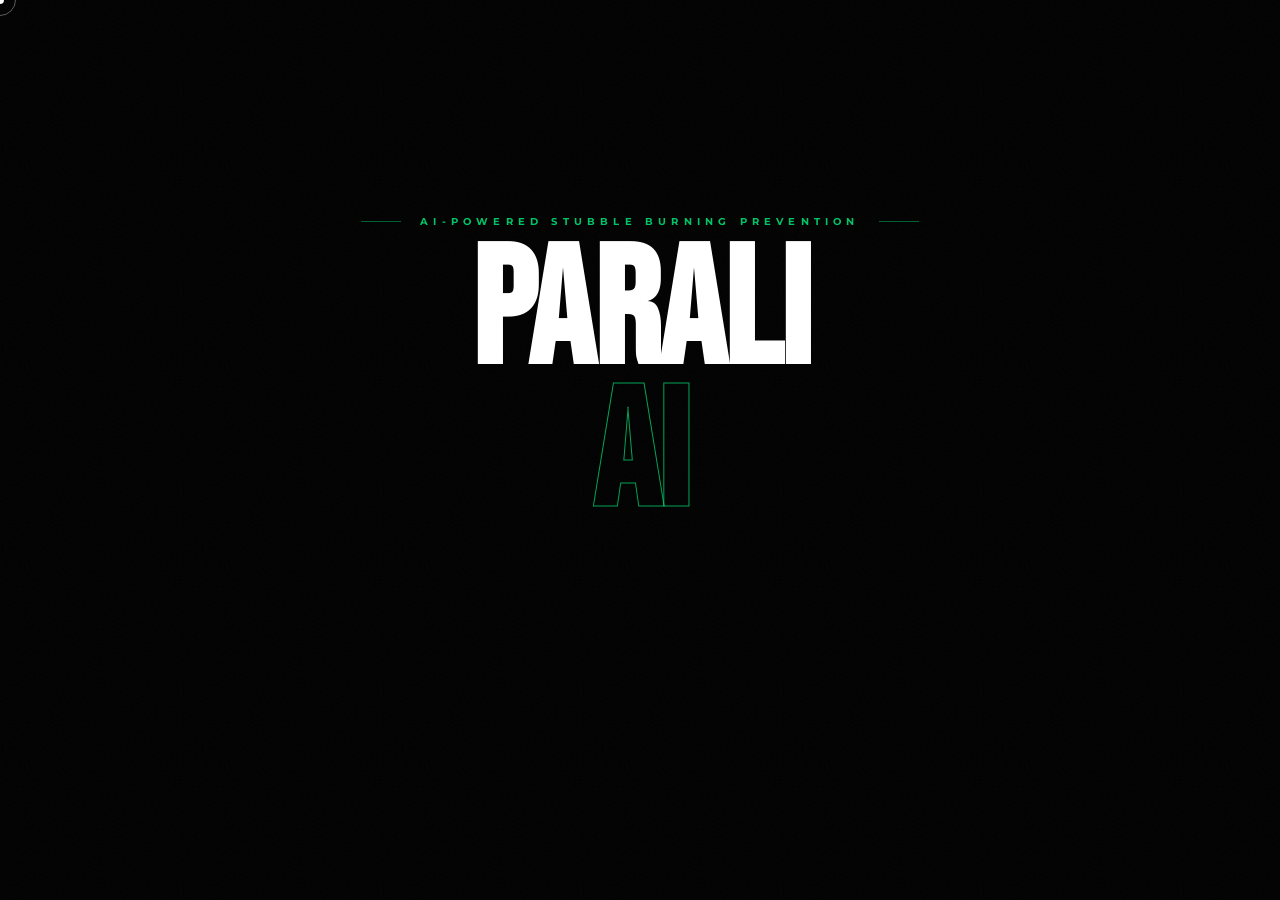
<file: index.html>
<!DOCTYPE html>
<html lang="en">
<head>
<meta charset="UTF-8">
<meta http-equiv="Cache-Control" content="no-cache, no-store, must-revalidate">
<meta http-equiv="Pragma" content="no-cache">
<meta http-equiv="Expires" content="0">
<meta name="viewport" content="width=device-width, initial-scale=1.0">
<title>ParaliAI — Stop the Smoke. Save the Soil.</title>
<link rel="preconnect" href="https://fonts.googleapis.com">
<link rel="preconnect" href="https://fonts.gstatic.com" crossorigin>
<link href="https://fonts.googleapis.com/css2?family=Bebas+Neue&family=Montserrat:wght@300;400;700;900&display=swap" rel="stylesheet">
<style>
*,*::before,*::after{margin:0;padding:0;box-sizing:border-box;}
html,body{width:100%;height:100%;overflow:hidden;background:#000;cursor:none;}

/* ── CUSTOM CURSOR ── */
.cur{position:fixed;width:8px;height:8px;background:#fff;border-radius:50%;pointer-events:none;z-index:9999;transform:translate(-50%,-50%);mix-blend-mode:difference;transition:width .3s,height .3s;}
.cur-ring{position:fixed;width:32px;height:32px;border:1px solid rgba(255,255,255,0.35);border-radius:50%;pointer-events:none;z-index:9998;transform:translate(-50%,-50%);transition:all .14s;}

/* ── ENTRY SCREEN ── */
#entry{
  position:fixed;inset:0;z-index:100;
  display:flex;flex-direction:column;
  justify-content:center;align-items:center;
  overflow:hidden;
}

/* VIDEO */
#bg-video{
  position:absolute;inset:0;
  width:100%;height:100%;
  object-fit:cover;z-index:0;
  filter:brightness(0.55) saturate(1.1);
}

/* LAYERED OVERLAYS */
.overlay-vignette{
  position:absolute;inset:0;z-index:1;
  background:radial-gradient(ellipse at center, transparent 30%, rgba(0,0,0,0.75) 100%);
}
.overlay-bottom{
  position:absolute;bottom:0;left:0;right:0;height:40%;z-index:1;
  background:linear-gradient(to top, rgba(0,0,0,0.9), transparent);
}
.overlay-top{
  position:absolute;top:0;left:0;right:0;height:20%;z-index:1;
  background:linear-gradient(to bottom, rgba(0,0,0,0.5), transparent);
}

/* LETTERBOX BARS */
.lb-top,.lb-bottom{
  position:absolute;left:0;right:0;z-index:2;
  background:#000;
  transition:height 1.2s cubic-bezier(.77,0,.18,1);
}
.lb-top{top:0;height:80px;}
.lb-bottom{bottom:0;height:80px;}

/* NOISE GRAIN */
.grain{
  position:absolute;inset:0;z-index:2;pointer-events:none;opacity:.04;
  background-image:url("data:image/svg+xml,%3Csvg viewBox='0 0 200 200' xmlns='http://www.w3.org/2000/svg'%3E%3Cfilter id='n'%3E%3CfeTurbulence type='fractalNoise' baseFrequency='0.9' numOctaves='4' stitchTiles='stitch'/%3E%3C/filter%3E%3Crect width='100%25' height='100%25' filter='url(%23n)'/%3E%3C/svg%3E");
  background-size:200px;
  animation:grainMove 0.4s steps(1) infinite;
}
@keyframes grainMove{
  0%{background-position:0 0;}25%{background-position:-50px 20px;}
  50%{background-position:30px -40px;}75%{background-position:-20px 50px;}
}

/* SCAN LINE */
.scanline{
  position:absolute;inset:0;z-index:2;pointer-events:none;
  background:repeating-linear-gradient(0deg,transparent,transparent 2px,rgba(0,0,0,0.03) 2px,rgba(0,0,0,0.03) 4px);
}

/* CONTENT */
.entry-content{
  position:relative;z-index:10;
  display:flex;flex-direction:column;
  align-items:center;text-align:center;
  gap:0;
  padding-top:1rem;
}

/* EYEBROW */
.eyebrow{
  font-family:'Montserrat',sans-serif;
  font-size:.65rem;font-weight:700;
  letter-spacing:.5em;text-transform:uppercase;
  color:rgba(0,232,122,0.85);
  margin-bottom:1rem;
  opacity:0;transform:translateY(12px);
  transition:opacity 1s,transform 1s cubic-bezier(.16,1,.3,1);
  display:flex;align-items:center;gap:1.2rem;
}
.eyebrow::before,.eyebrow::after{
  content:'';width:40px;height:1px;
  background:rgba(0,232,122,0.4);
}

/* MAIN TITLE */
.main-title{
  font-family:'Bebas Neue',sans-serif;
  font-size:clamp(4rem,13vw,16rem);
  line-height:.85;letter-spacing:-.01em;
  color:#fff;
  opacity:0;transform:scale(.94);
  transition:opacity 1.1s .4s cubic-bezier(.16,1,.3,1),
             transform 1.1s .4s cubic-bezier(.16,1,.3,1);
}
.main-title .highlight{
  display:block;
  color:transparent;
  -webkit-text-stroke:1px rgba(0,232,122,0.7);
  transition:color 1s 1.8s, -webkit-text-stroke 1s 1.8s;
}
.main-title .highlight.lit{
  color:#00e87a;
  -webkit-text-stroke:1px #00e87a;
  text-shadow:0 0 80px rgba(0,232,122,0.3);
}

/* SUBTITLE */
.subtitle{
  font-family:'Montserrat',sans-serif;
  font-size:clamp(.75rem,1.5vw,1rem);
  font-weight:300;letter-spacing:.12em;
  color:rgba(255,255,255,0.5);
  margin-top:1rem;max-width:500px;line-height:1.7;
  opacity:0;transform:translateY(16px);
  transition:opacity 1s 1.1s,transform 1s 1.1s cubic-bezier(.16,1,.3,1);
}

/* ENTER BUTTON */
.enter-wrap{
  margin-top:1.5rem;
  opacity:0;transform:translateY(20px);
  transition:opacity 1s 1.4s,transform 1s 1.4s cubic-bezier(.16,1,.3,1);
}
.enter-btn{
  position:relative;display:inline-flex;align-items:center;gap:1.2rem;
  background:transparent;border:1px solid rgba(255,255,255,0.25);
  color:#fff;padding:1.1rem 3rem;
  font-family:'Montserrat',sans-serif;font-size:.75rem;
  font-weight:700;letter-spacing:.25em;text-transform:uppercase;
  cursor:none;text-decoration:none;overflow:hidden;
  transition:border-color .4s,color .4s;
}
.enter-btn::before{
  content:'';position:absolute;inset:0;
  background:linear-gradient(135deg,rgba(0,232,122,0.15),transparent);
  transform:translateX(-100%);
  transition:transform .6s cubic-bezier(.77,0,.18,1);
}
.enter-btn:hover{border-color:rgba(0,232,122,0.6);}
.enter-btn:hover::before{transform:translateX(0);}
.btn-arrow{
  width:20px;height:1px;background:currentColor;position:relative;
  transition:width .3s;
}
.btn-arrow::after{
  content:'';position:absolute;right:0;top:-3px;
  width:6px;height:6px;border-top:1px solid currentColor;
  border-right:1px solid currentColor;transform:rotate(45deg);
}
.enter-btn:hover .btn-arrow{width:30px;}

/* SDG BADGE */
.sdg-pill{
  position:absolute;bottom:2rem;left:50%;transform:translateX(-50%);
  z-index:10;display:flex;align-items:center;gap:.8rem;
  background:rgba(0,0,0,0.4);backdrop-filter:blur(12px);
  border:1px solid rgba(255,255,255,0.08);border-radius:100px;
  padding:.6rem 1.4rem;
  opacity:0;transition:opacity 1s 2s;
}
.sdg-dot{width:6px;height:6px;background:#00e87a;border-radius:50%;animation:sdgPulse 2s infinite;}
@keyframes sdgPulse{0%,100%{box-shadow:0 0 0 0 rgba(0,232,122,.4);}50%{box-shadow:0 0 0 6px rgba(0,232,122,0);}}
.sdg-pill span{font-family:'Montserrat',sans-serif;font-size:.6rem;font-weight:600;letter-spacing:.2em;text-transform:uppercase;color:rgba(255,255,255,0.4);}
.sdg-pill span b{color:rgba(0,232,122,0.8);font-weight:700;}

/* CORNER TAGS */
.corner{
  position:absolute;z-index:10;
  font-family:'Montserrat',monospace;font-size:.55rem;
  letter-spacing:.2em;text-transform:uppercase;
  color:rgba(255,255,255,0.2);
  opacity:0;transition:opacity 1s 1.6s;
}
.corner.tl{top:2rem;left:2.5rem;}
.corner.tr{top:2rem;right:2.5rem;text-align:right;}
.corner.bl{bottom:2rem;left:2.5rem;}
.corner.br{bottom:2rem;right:2.5rem;text-align:right;}

/* PROGRESS LINE — hidden, no auto-enter */
.progress-line{ display:none; }

/* ── EXIT TRANSITION ── */
#entry.exiting{
  animation:exitAnim .9s cubic-bezier(.77,0,.18,1) forwards;
}
@keyframes exitAnim{
  0%{opacity:1;transform:scale(1);}
  100%{opacity:0;transform:scale(1.04);}
}

/* ── MAIN SITE ── */
#main-site{
  opacity:0;transition:opacity .8s ease;
  width:100%;height:100%;overflow:auto;
}
#main-site.visible{opacity:1;}

/* IFRAME FILLS FULL PAGE */
#site-frame{
  width:100%;height:100%;
  border:none;display:block;
}
</style>
</head>
<body>

<div class="cur" id="cur"></div>
<div class="cur-ring" id="curRing"></div>

<!-- ═══════════════════════════════════════
     ENTRY SCREEN
════════════════════════════════════════ -->
<div id="entry">

  <!-- VIDEO BACKGROUND -->
  <video id="bg-video" autoplay loop muted playsinline>
    <source src="https://res.cloudinary.com/dfonotyfb/video/upload/v1775585556/dds3_1_rqhg7x.mp4" type="video/mp4">
  </video>

  <!-- OVERLAYS -->
  <div class="overlay-vignette"></div>
  <div class="overlay-bottom"></div>
  <div class="overlay-top"></div>
  <div class="grain"></div>
  <div class="scanline"></div>

  <!-- LETTERBOX -->
  <div class="lb-top" id="lbTop"></div>
  <div class="lb-bottom" id="lbBottom"></div>

  <!-- CORNER TAGS -->
  <div class="corner tl" id="ctl">Punjab · India<br>SDG 13 · 2026</div>
  <div class="corner tr" id="ctr">AI / ML<br>Agricultural System</div>
  <div class="corner bl" id="cbl">Student Project<br>40-Day Build</div>
  <div class="corner br" id="cbr">Random Forest<br>scikit-learn</div>

  <!-- MAIN CONTENT -->
  <div class="entry-content">
    <div class="eyebrow" id="eyebrow">AI-Powered Stubble Burning Prevention</div>
    <h1 class="main-title" id="mainTitle">
      PARALI
      <span class="highlight" id="aiWord">AI</span>
    </h1>
    <p class="subtitle" id="subtitle">
      Predict. Recommend. Prevent.<br>
      Fighting Punjab's greatest environmental crisis<br>with machine learning.
    </p>
    <div class="enter-wrap" id="enterWrap">
      <a href="#" class="enter-btn" id="enterBtn" onclick="enterSite(event)">
        Enter Platform
        <span class="btn-arrow"></span>
      </a>
    </div>
  </div>

  <!-- SDG BADGE -->
  <div class="sdg-pill" id="sdgPill">
    <div class="sdg-dot"></div>
    <span>Aligned with <b>SDG 13</b> · Climate Action</span>
  </div>

  <!-- PROGRESS LINE (auto-enter countdown) -->
  <div class="progress-line" id="progressLine"></div>

</div>



<script>
// ── CURSOR ──
const cur=document.getElementById('cur'),curRing=document.getElementById('curRing');
document.addEventListener('mousemove',e=>{
  cur.style.left=e.clientX+'px';cur.style.top=e.clientY+'px';
  curRing.style.left=e.clientX+'px';curRing.style.top=e.clientY+'px';
});
document.querySelectorAll('a,button').forEach(el=>{
  el.addEventListener('mouseenter',()=>{cur.style.width='16px';cur.style.height='16px';curRing.style.width='50px';curRing.style.height='50px';});
  el.addEventListener('mouseleave',()=>{cur.style.width='8px';cur.style.height='8px';curRing.style.width='32px';curRing.style.height='32px';});
});

// ── ENTRANCE SEQUENCE ──
function animateIn(){
  // Open letterbox
  setTimeout(()=>{
    document.getElementById('lbTop').style.height='0';
    document.getElementById('lbBottom').style.height='0';
  },100);

  // Title
  const title=document.getElementById('mainTitle');
  setTimeout(()=>{title.style.opacity='1';title.style.transform='scale(1)';},400);

  // AI word lights up green
  setTimeout(()=>{document.getElementById('aiWord').classList.add('lit');},1800);

  // Eyebrow - show first, no delay
  const eyebrow=document.getElementById('eyebrow');
  setTimeout(()=>{eyebrow.style.opacity='1';eyebrow.style.transform='translateY(0)';},200);

  // Subtitle
  const sub=document.getElementById('subtitle');
  setTimeout(()=>{sub.style.opacity='1';sub.style.transform='translateY(0)';},1100);

  // Button
  const btn=document.getElementById('enterWrap');
  setTimeout(()=>{btn.style.opacity='1';btn.style.transform='translateY(0)';},1400);

  // Corners
  ['ctbl','ctl','ctr','cbl','cbr'].forEach(id=>{
    const el=document.getElementById(id);
    if(el)setTimeout(()=>{el.style.opacity='1';},1600);
  });
  ['ctl','ctr','cbl','cbr'].forEach(id=>{
    setTimeout(()=>{
      const el=document.getElementById(id);
      if(el)el.style.opacity='1';
    },1600);
  });

  // SDG pill
  setTimeout(()=>{document.getElementById('sdgPill').style.opacity='1';},2000);

  // No auto-enter — user must click the button
}

// ── EXIT TO MAIN SITE ──
function enterSite(e){
  if(e)e.preventDefault();
  triggerExit();
}

function triggerExit(){
  const entry=document.getElementById('entry');

  // Flash
  entry.style.filter='brightness(1.3)';
  setTimeout(()=>{entry.style.filter='brightness(1)';},80);

  // Exit animation
  setTimeout(()=>{
    entry.classList.add('exiting');
    setTimeout(()=>{
      sessionStorage.setItem('entryDone','1'); window.location.href = 'parali-ai.html';
    },900);
  },100);
}

// ── START ──
sessionStorage.removeItem('entryDone'); document.fonts.ready.then(animateIn);

// ── SKIP ON KEY PRESS ──
document.addEventListener('keydown',e=>{
  if(e.key==='Enter'||e.key===' '||e.key==='Escape')triggerExit();
});
</script>
</body>
</html>
</file>
